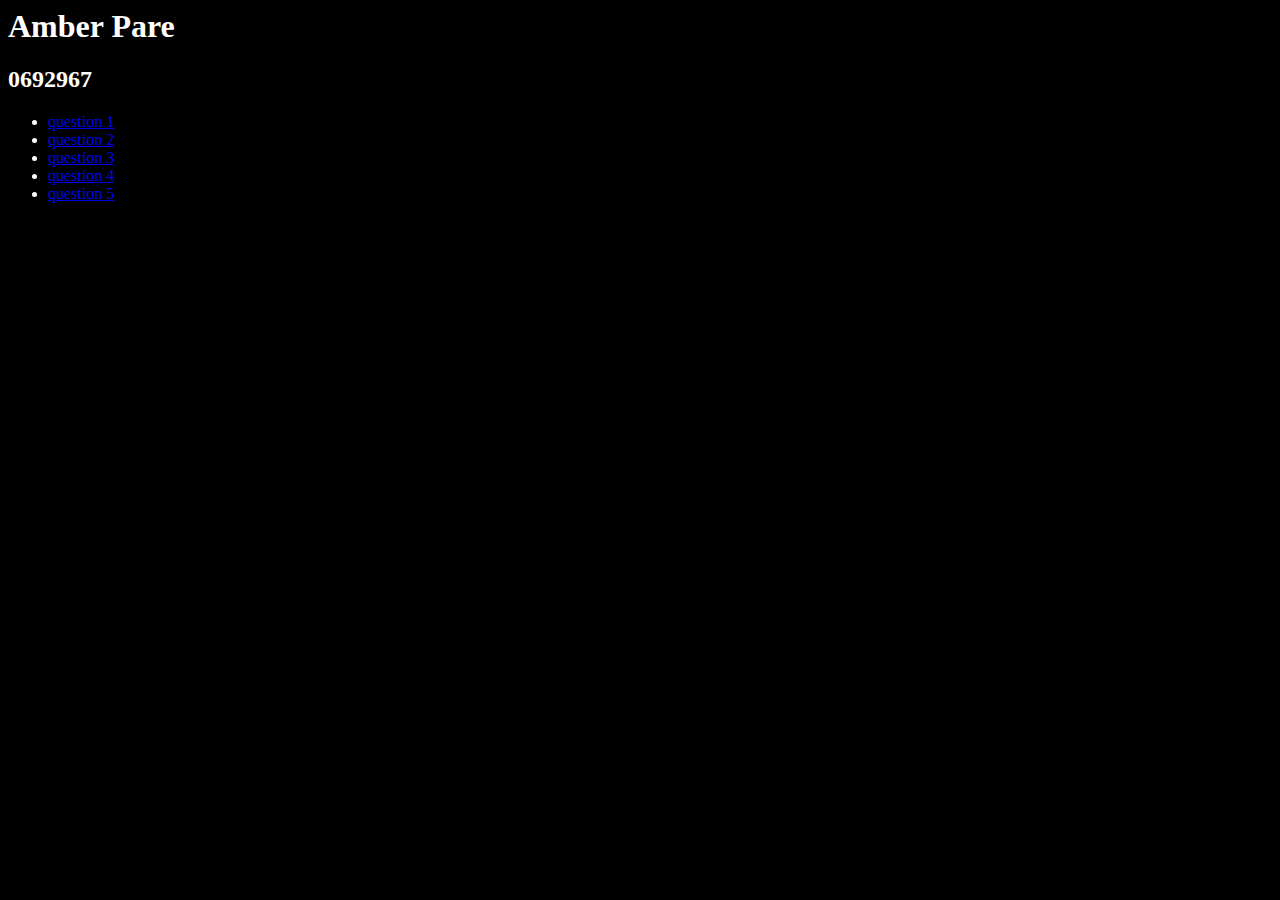
<file: index.html>
<html lang="en">
  <head>
    <meta charset="UTF-8">
    <meta name="viewport" content="width=device-width, initial-scale=1.0">
    <meta http-equiv="X-UA-Compatible" content="ie=edge">
    <title>In class assignment</title>
    
    <!-- properly link the style sheet that is in the css directory -->
    <link rel="stylesheet" type="text/css" href="css/main.css">


</head>
<body>

    <!-- Look through all the documents and and complete the requestes in the commented code. -->
<h1>
  Amber Pare
  </h1>
<h2>
  0692967
  </h2>

    <!-- Using an H1 elemt put your name in the document -->
    <!-- Using an H2 element put in your student number -->
    <!-- Create links using the <a href> element to the index.html file in correspondding folders  -->
    <ul>
        <li><a href="question1/index.html">question 1</a></li>
        <li><a href="question2/index.html">question 2</a</li>
        <li><a href="question3/index.html">question 3</a</li>
        <li><a href="question4/index.html">question 4</a</li>
        <li><a href="question5/index.html">question 5</a</li>
    </ul>   

</body>
</html>
</file>
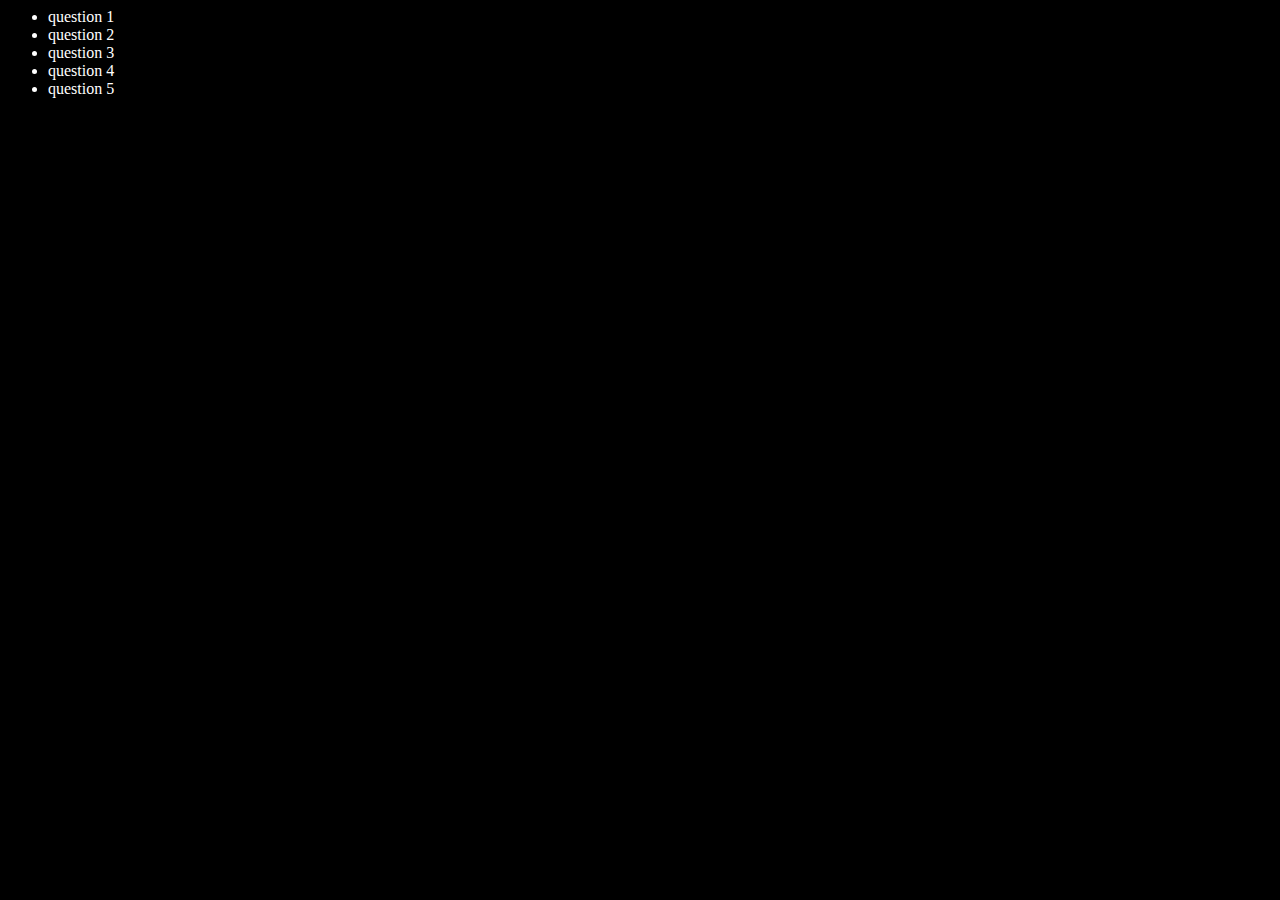
<file: css/index.html>
<html lang="en">
  <head>
    <meta charset="UTF-8">
    <meta name="viewport" content="width=device-width, initial-scale=1.0">
    <meta http-equiv="X-UA-Compatible" content="ie=edge">
    <title>In class assignment</title>
    
    <!-- properly link the style sheet that is in the css directory -->
    <link rel="stylesheet" type="text/css" href="main.css">


</head>
<body>

    <!-- Look through all the documents and and complete the requestes in the commented code. -->



    <!-- Using an H1 elemt put your name in the document -->
    <!-- Using an H2 element put in your student number -->
    <!-- Create links using the <a href> element to the index.html file in correspondding folders  -->
    <ul>
        <li>question 1</li>
        <li>question 2</li>
        <li>question 3</li>
        <li>question 4</li>
        <li>question 5</li>
    </ul>   

</body>
</html>
</file>
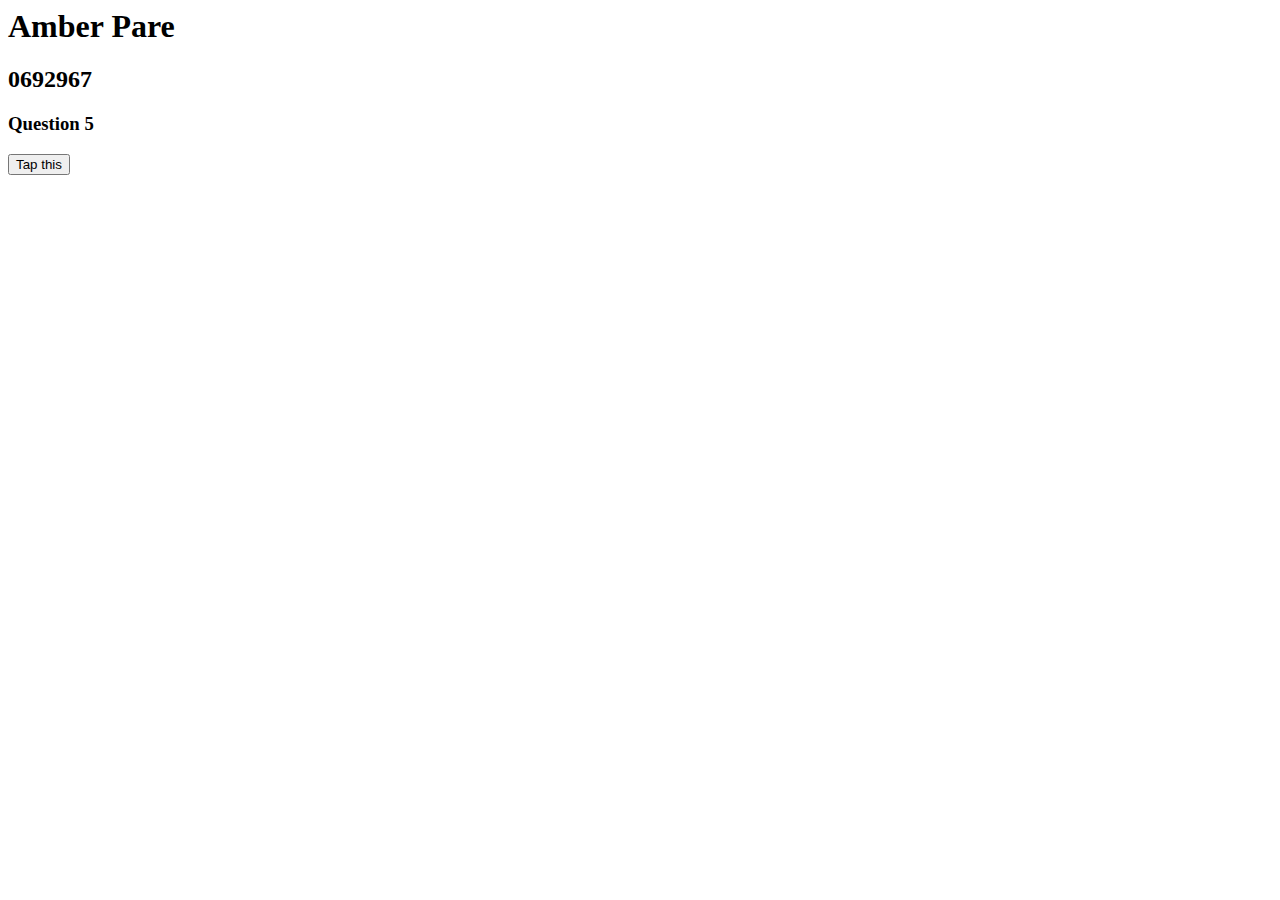
<file: question 5/index.html>
<html lang="en"><head>
    <meta charset="UTF-8">
    <meta name="viewport" content="width=device-width, initial-scale=1.0">
    <meta http-equiv="X-UA-Compatible" content="ie=edge">
    
<!-- Change the title of the document to question 5 -->
    <title>Question 5</title>
    
    <!-- Link the style sheet from the css directory to this page -->
    <script src="https://code.jquery.com/jquery-3.2.1.js" integrity="sha256-DZAnKJ/6XZ9si04Hgrsxu/8s717jcIzLy3oi35EouyE=" crossorigin="anonymous"></script>
    <!-- Link the main.js file  to this page  -->
     <script src=""></script>
</head>
<body>
  <h1>
    Amber Pare
  </h1> 
  <h2>
    0692967
  </h2>
  <h3>
    Question 5
  </h3>
  <!-- Create a headline called question 5 -->

    <!-- Create a button : have the button create an alert to tell you the button has been clicked. -->





<button onclick="myFunction()">Tap this</button>

<script>
function myFunction() {
    alert("You clicked the button!");
}
</script>


    <!-- create a link back to the home page -->

</body></html>
</file>
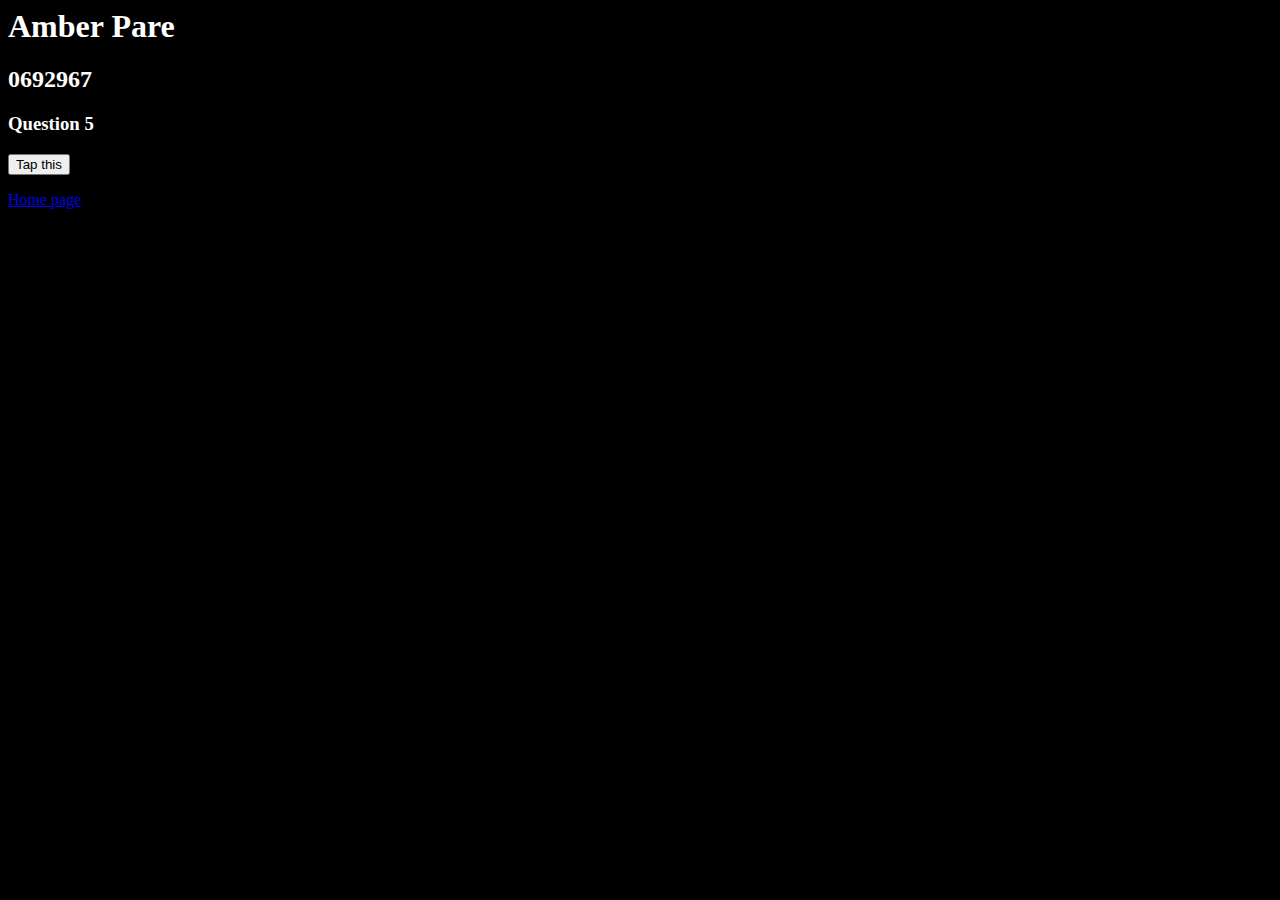
<file: question5/index.html>
<html lang="en"><head>
    <meta charset="UTF-8">
    <meta name="viewport" content="width=device-width, initial-scale=1.0">
    <meta http-equiv="X-UA-Compatible" content="ie=edge">
    
<!-- Change the title of the document to question 5 -->
    <title>Question 5</title>
        <link rel="stylesheet" type="text/css" href="../css/main.css">

    <!-- Link the style sheet from the css directory to this page -->
    <script src="https://code.jquery.com/jquery-3.2.1.js" integrity="sha256-DZAnKJ/6XZ9si04Hgrsxu/8s717jcIzLy3oi35EouyE=" crossorigin="anonymous"></script>
    <!-- Link the main.js file  to this page  -->
    
</head>
<body>
  <h1>
    Amber Pare
  </h1> 
  <h2>
    0692967
  </h2>
  <h3>
    Question 5
  </h3>
  <!-- Create a headline called question 5 -->

    <!-- Create a button : have the button create an alert to tell you the button has been clicked. -->





<button onclick="myFunction()">Tap this</button>

<script>
function myFunction() {
    alert("Thanks for tapping that!");
}
</script>


    <!-- create a link back to the home page -->
<p>
  <a href="/index.html">Home page</a>
  </p>

  
</body>
</html>
</file>
<file: css/main.css>
/*make the background color of the page black */
/* change the colour of the fonts to white */


body{
  background-color: black;
  color: white;
}


/* Change the color of the headlines */

h1,h2,h3,h4,h5,h6 {
  color: white;
}


.pink {
  color: pink;
}
/* Create a class that you can use to change the colour of one paragraph */
</file>
